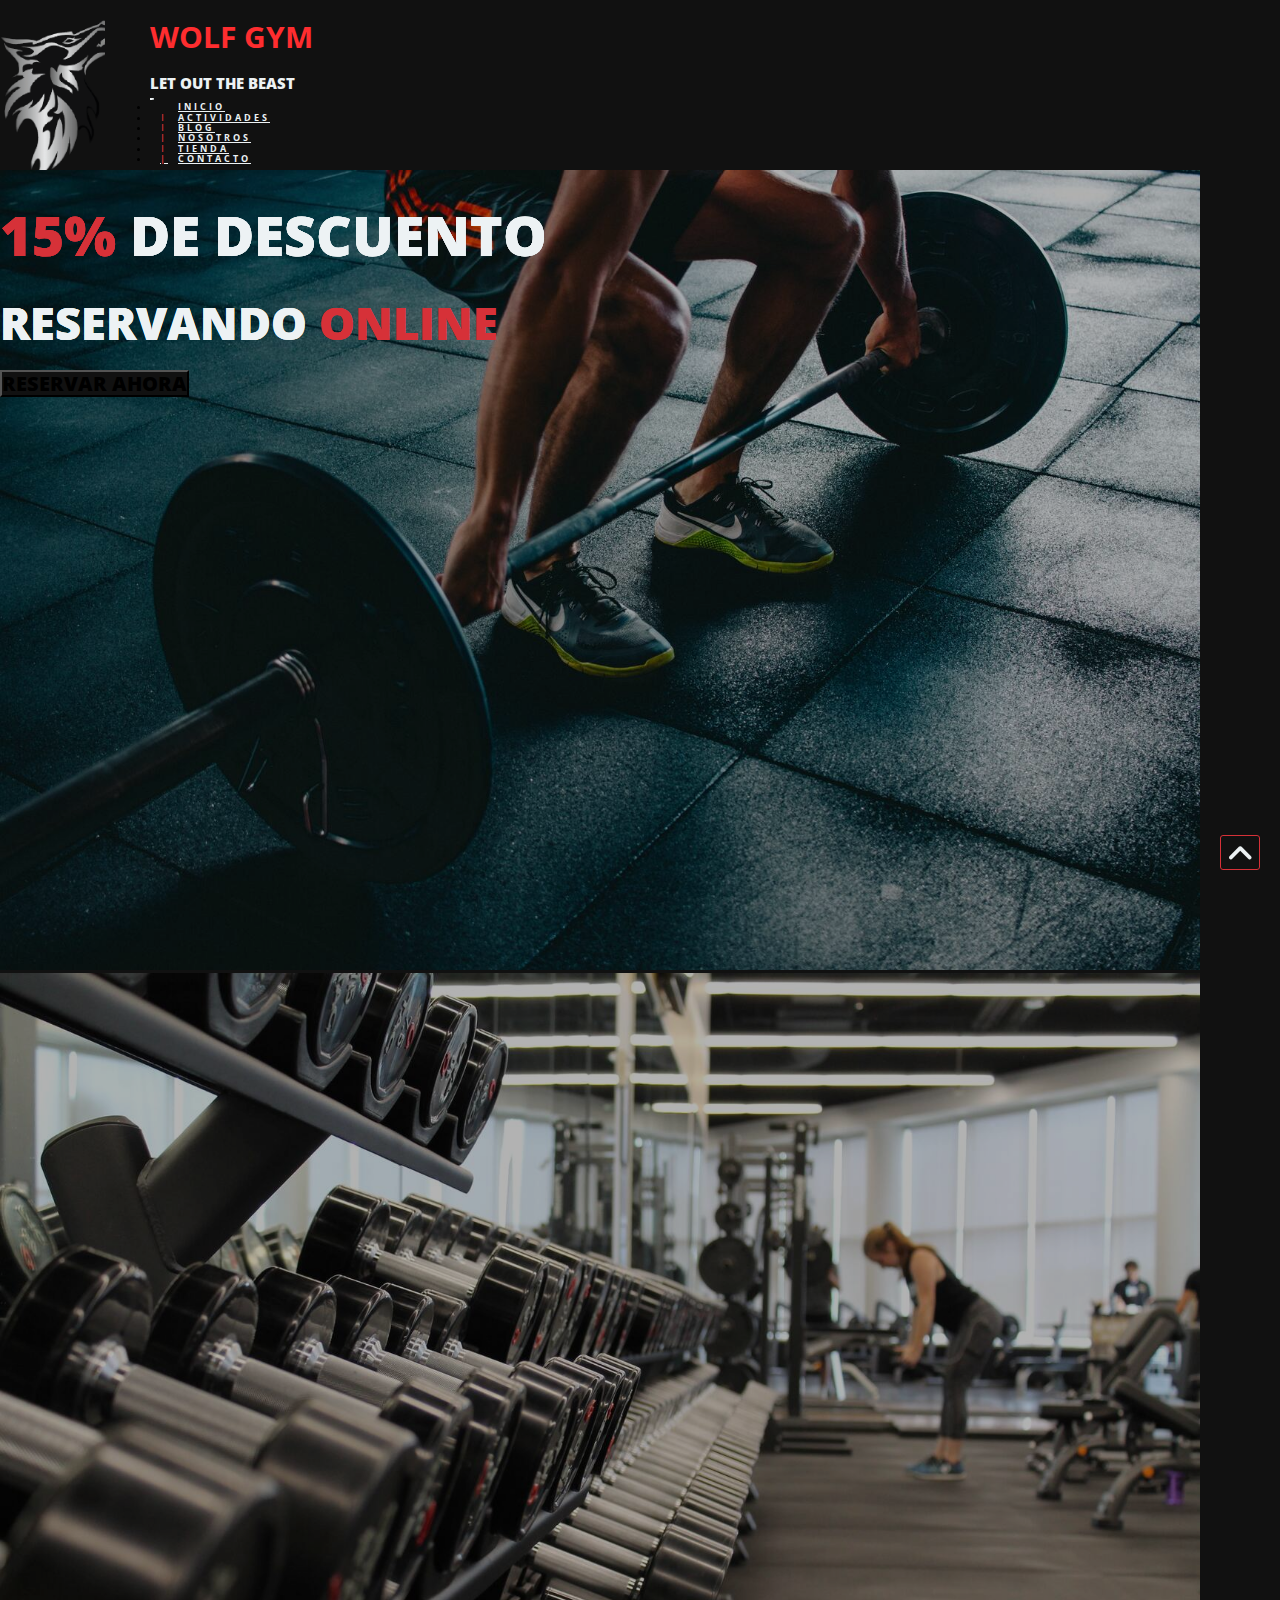
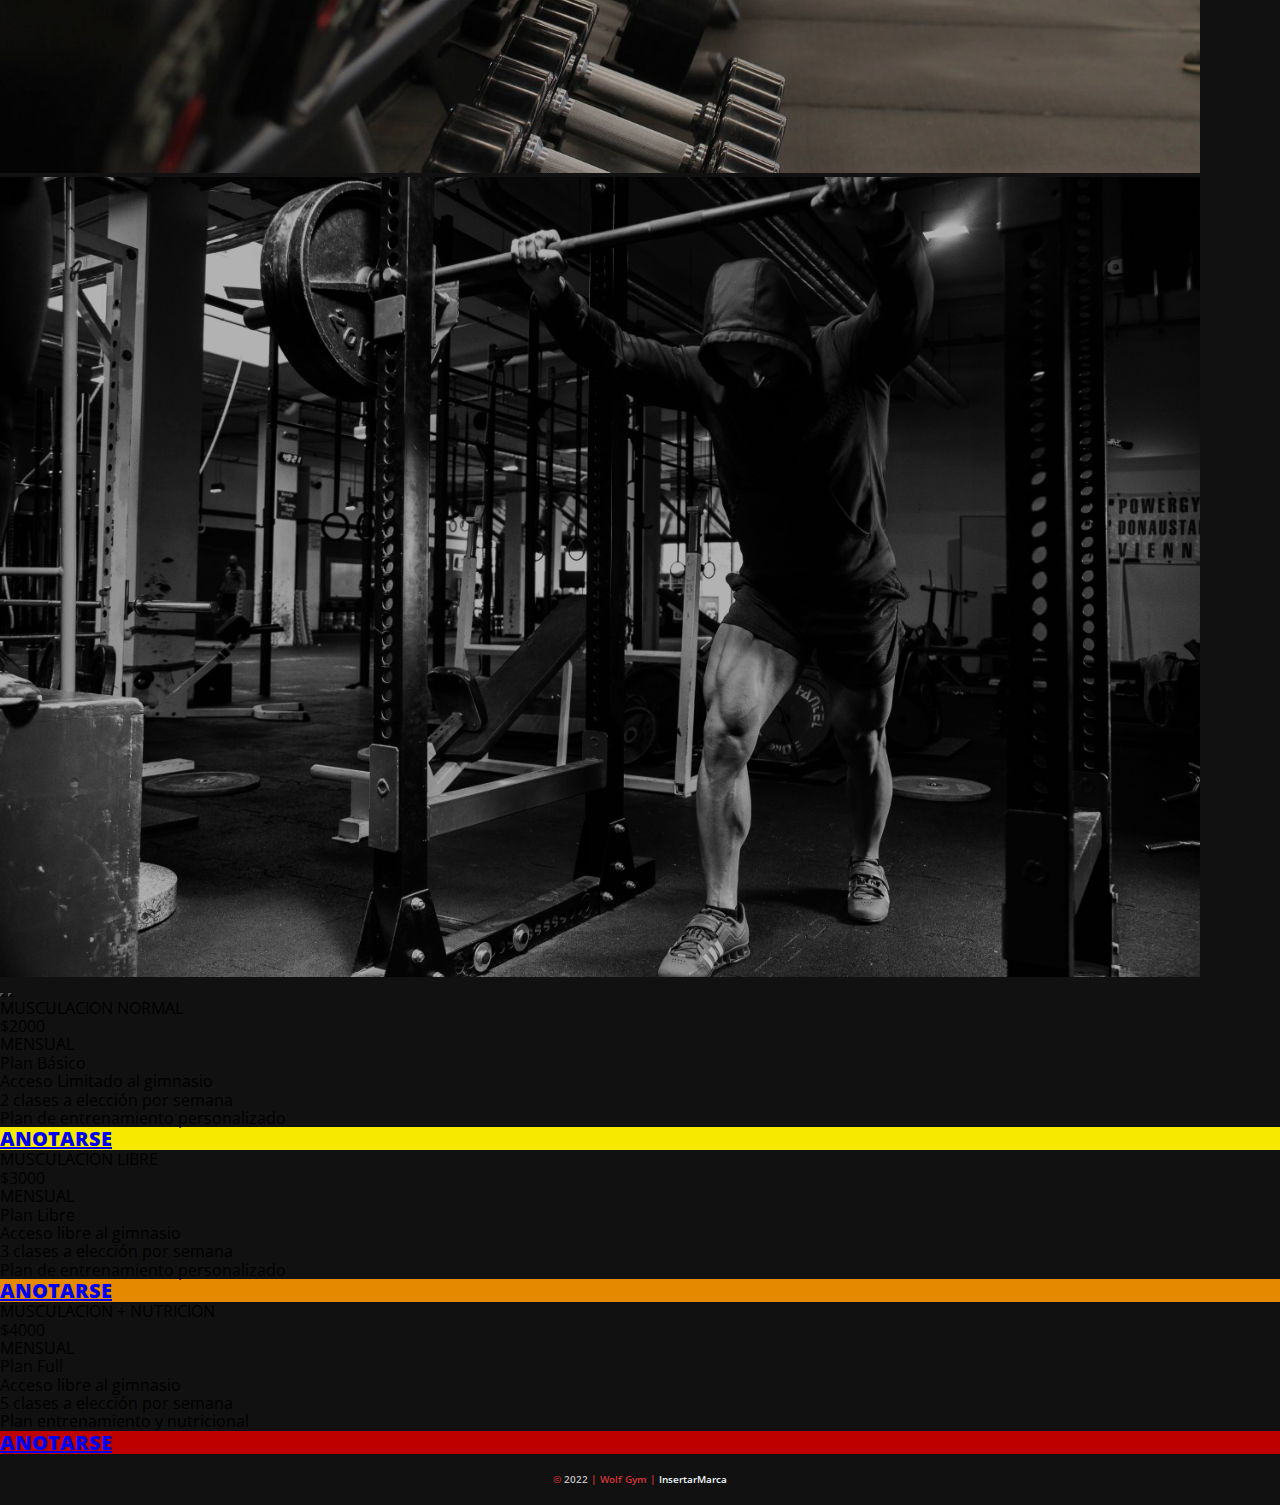
<file: index.html>
<!DOCTYPE html>
<html lang="es">

<head>
  <meta charset="UTF-8" />
  <meta http-equiv="X-UA-Compatible" content="IE=edge" />
  <meta name="viewport" content="width=device-width, initial-scale=1.0" />
  <meta name="keywords" content="wolfgym, gym, gimnasio, entrenamiento, crossfit, capital federal, boxeo">
  <meta name="description"
    content="El gimnasio que siempre quisiste tener. El Salvador 5218 Soho, CP 1414 Buenos Aires. Tel 0221 513-7609">
  <link rel="stylesheet" href="https://cdn.jsdelivr.net/npm/bootstrap@4.6.2/dist/css/bootstrap.min.css"
    integrity="sha384-xOolHFLEh07PJGoPkLv1IbcEPTNtaed2xpHsD9ESMhqIYd0nLMwNLD69Npy4HI+N" crossorigin="anonymous" />
  <link rel="shortcut icon" href="./multimedia/LogoPlateadoSinBordes.png" type="image/x-icon" />
  <link rel="stylesheet" href="estilos/normalize.css" />
  <link rel="stylesheet" href="estilos/estilos.css" />
  <link rel="stylesheet" href="https://cdnjs.cloudflare.com/ajax/libs/font-awesome/6.1.2/css/all.min.css" />
  <script language="JavaScript" type="text/javascript" src="codigo.js"></script>


  <title>WOLF GYM</title>
</head>

<body>
  <div class="container-body ">
    <header class="header">
      <nav class="navbar navbar-expand-lg navbar-dark">
        <a class="navbar-brand logo" href="#">
          <div class="container-imagen-logo"></div>
        </a>
        <div class="container-texto-logo">
          <h1>
            <p class="">wolf gym</p>
          </h1>
          <span class="parpadea texto"><strong>let out the beast</strong></span>
        </div>
        <button class="navbar-toggler ml-auto custom-toggler" type="button" data-toggle="collapse"
          data-target="#navbarSupportedContent" aria-controls="navbarSupportedContent" aria-expanded="false"
          aria-label="Toggle navigation">
          <span class="navbar-toggler-icon"></span>
        </button>

        <div class="collapse navbar-collapse" id="navbarSupportedContent">
          <ul class="navbar-nav ">
            <li class="nav-item active">
              <a class="nav-link red" href="#"><span class="menu-separador-inicio">|</span>Inicio <span
                  class="sr-only">(current)</span></a>
            </li>
            <li class="nav-item">
              <a class="nav-link" href="./pages/actividades.html"><span class="menu-separador">|</span>Actividades</a>
            </li>
            <li class="nav-item">
              <a class="nav-link" href="./pages/blog.html"><span class="menu-separador">|</span>Blog</a>
            </li>
            <li class="nav-item">
              <a class="nav-link" href="./pages/nosotros.html"><span class="menu-separador">|</span>Nosotros</a>
            </li>
            <li class="nav-item">
              <a class="nav-link" href="./ecomerce.html"><span class="menu-separador">|</span>Tienda</a>
            </li>
            <li class="nav-item">
              <a class="nav-link" href="./pages/contacto.html"><span class="menu-separador">|</span>Contacto</a>
            </li>
          </ul>
        </div>
      </nav>
    </header>

    <main>
      <div class="row">
        <div class="col-sm-12">

          <div id="carouselExampleCaptions" class="carousel slide" data-ride="carousel">

            <div class="carousel-inner">

              <div id="precios" class="carousel-item active ">
                <img src="multimedia/gym1.jpg" class="d-block w-100 main-descuento" alt="Primer slide">
                <div class="carousel-caption d-md-block div-frase-main">
                  <h3><span>15%</span> de descuento</h4>
                    <p>reservando <span>online</span></p>
                    <a class="a-boton" href="#precios-1">
                      <button type="button" class="btn btn-danger">reservar ahora</button>
                    </a>
                </div>
              </div>

              <div class="carousel-item ">
                <img src="multimedia/gym2.jpg" class="d-block w-100 main-descuento" alt="Segundo slide">
                <div class="carousel-caption  d-md-block div-frase-main">
                  <h3><span>15%</span> de descuento</h3>
                  <p>reservando <span>online</span></p>
                  <a class="a-boton" href="#precios-1">
                    <button type="button" class="btn btn-danger">reservar ahora</button>
                  </a>
                </div>
              </div>

              <div class="carousel-item">
                <img src="multimedia/gym9.jpg" class="d-block w-100 main-descuento" alt="Tecer slide">
                <div class="carousel-caption d-md-block div-frase-main">
                  <h3><span>15%</span> de descuento</h3>
                  <p>reservando <span>online</span></p>
                  <a class="a-boton" href="#precios-1">
                    <button type="button" class="btn btn-danger">reservar ahora</button>
                  </a>
                </div>
              </div>

            </div>

            <button class="carousel-control-prev" type="button" data-target="#carouselExampleCaptions"
              data-slide="prev">
              <span class="carousel-control-prev-icon" aria-hidden="true"></span>
              <span class="sr-only">Previous</span>
            </button>
            <button class="carousel-control-next" type="button" data-target="#carouselExampleCaptions"
              data-slide="next">
              <span class="carousel-control-next-icon" aria-hidden="true"></span>
              <span class="sr-only">Next</span>
            </button>
          </div>
        </div>

      </div>


      <div class="container">
        <div class="container-fluid ">
          <div class="container py-5">
            <div class="row">
              <!-- precio 1 -->
              <div class="col-md-4 pb-4">
                <div class="card text-center bg-plan1">
                  <div id="precios-1" class="card-header text-white">
                    MUSCULACION NORMAL
                  </div>
                  <div class="card-body py-2 bg-light">
                    <div class="py-1 bg-light">
                      <span class="h2 bg-light ">$</span><span class="display-3 align-middle bg-light">2000</span>
                      <p class="h6 bg-light py-1">MENSUAL</p>
                    </div>
                    <p class="h2 bg-light">Plan Básico</p>
                    <p class="bg-light py-1">Acceso Limitado al gimnasio</p>
                    <p class="bg-light py-1">2 clases a elección por semana</p>
                    <p class="bg-light py-1">Plan de entrenamiento personalizado</p>
                  </div>
                  <a href="./pages/contacto.html" class="card-footer btn btn-danger  text-white">ANOTARSE</a>
                </div>
              </div>
              <div class="col-md-4 pb-4">
                <div class="card text-center bg-plan2 ">
                  <div class="card-header text-white">
                    MUSCULACION LIBRE
                  </div>
                  <div class="card-body py-2 bg-light">
                    <div class="py-1 bg-light">
                      <span class="h2 bg-light ">$</span><span class="display-3 align-middle bg-light">3000</span>
                      <p class="h6 bg-light py-1">MENSUAL</p>
                    </div>
                    <p class="h2 bg-light">Plan Libre</p>
                    <p class="bg-light py-1">Acceso libre al gimnasio</p>
                    <p class="bg-light py-1">3 clases a elección por semana</p>
                    <p class="bg-light py-1">Plan de entrenamiento personalizado</p>
                  </div>
                  <a href="./pages/contacto.html" class="card-footer btn btn-danger  text-white">ANOTARSE</a>
                </div>
              </div>
              <div class="col-md-4 pb-4">
                <div class="card text-center bg-plan3 ">
                  <div class="card-header text-white">
                    MUSCULACION + NUTRICION
                  </div>
                  <div class="card-body py-2 bg-light">
                    <div class="py-1 bg-light">
                      <span class="h2 bg-light ">$</span><span class="display-3 align-middle bg-light">4000</span>
                      <p class="h6 bg-light py-1">MENSUAL</p>
                    </div>
                    <p class="h2 bg-light">Plan Full</p>
                    <p class="bg-light py-1">Acceso libre al gimnasio</p>
                    <p class="bg-light py-1">5 clases a elección por semana</p>
                    <p class="bg-light py-1">Plan entrenamiento y nutricional</p>
                  </div>
                  <a href="./pages/contacto.html" class="card-footer btn btn-danger  text-white">ANOTARSE</a>
                </div>
              </div>

            </div>
          </div>
        </div>
      </div>

    </main>

    <footer class="footer">
      <p>
        <span>©</span> 2022 <span>| Wolf Gym |</span>
        <a href="https://insertarWeb.com.ar">insertarMarca</a>
      </p>
    </footer>
    <a href="#" class="boton-subir">
      <i class="fa-solid fa-angle-up"></i>
    </a>

  </div>

  <script src="https://cdn.jsdelivr.net/npm/jquery@3.5.1/dist/jquery.slim.min.js"
    integrity="sha384-DfXdz2htPH0lsSSs5nCTpuj/zy4C+OGpamoFVy38MVBnE+IbbVYUew+OrCXaRkfj"
    crossorigin="anonymous"></script>
  <script src="https://cdn.jsdelivr.net/npm/popper.js@1.16.1/dist/umd/popper.min.js"
    integrity="sha384-9/reFTGAW83EW2RDu2S0VKaIzap3H66lZH81PoYlFhbGU+6BZp6G7niu735Sk7lN"
    crossorigin="anonymous"></script>
  <script src="https://cdn.jsdelivr.net/npm/bootstrap@4.6.2/dist/js/bootstrap.min.js"
    integrity="sha384-+sLIOodYLS7CIrQpBjl+C7nPvqq+FbNUBDunl/OZv93DB7Ln/533i8e/mZXLi/P+"
    crossorigin="anonymous"></script>
</body>

</html>
</file>
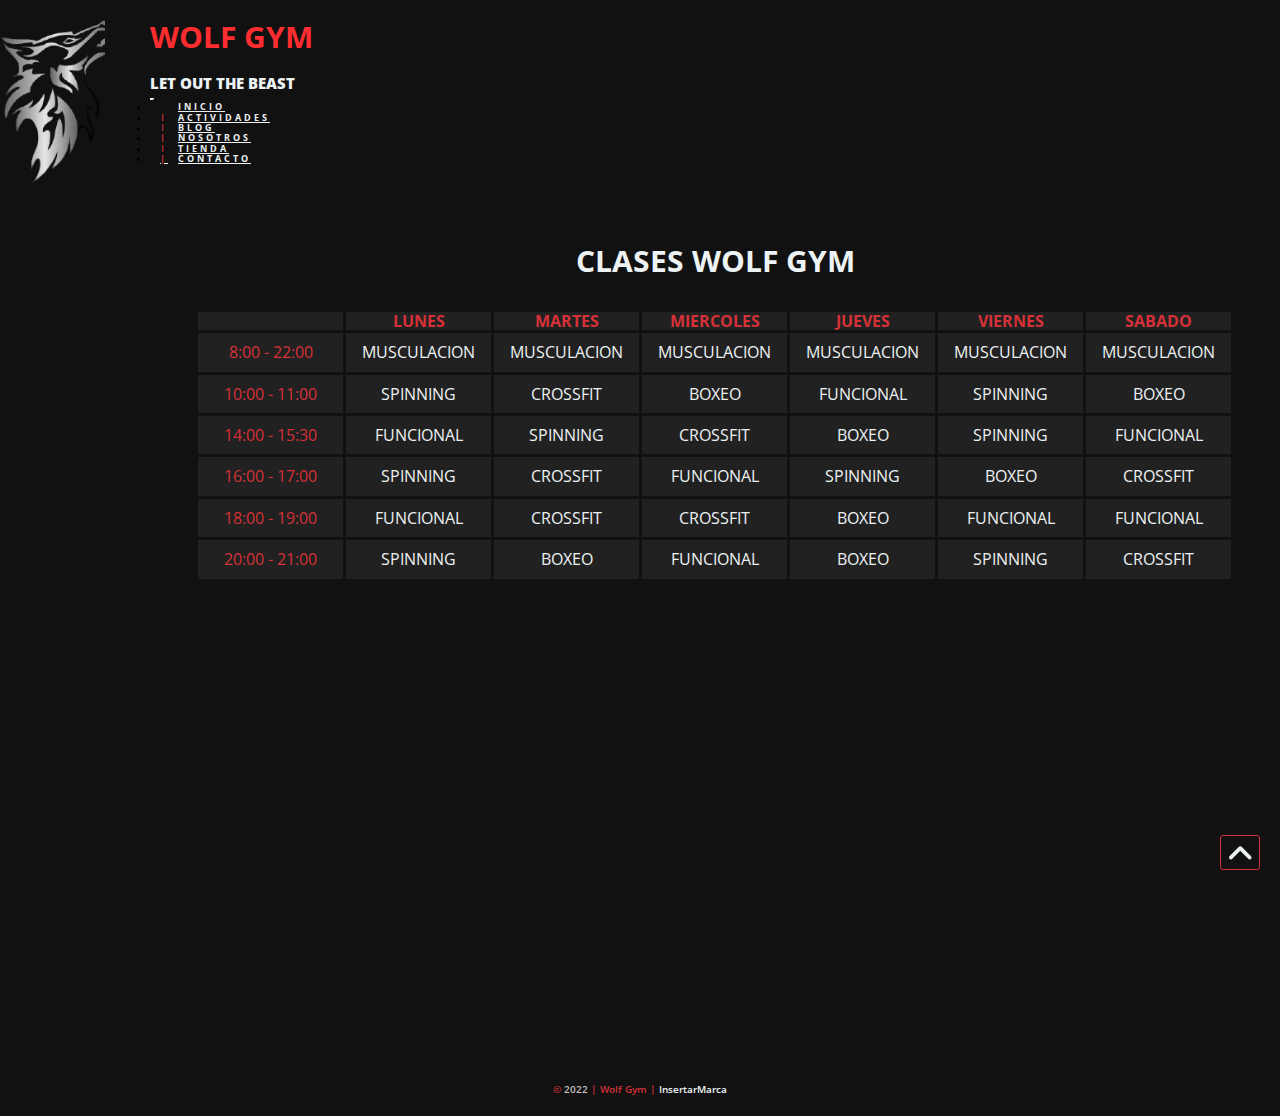
<file: pages/actividades.html>
<!DOCTYPE html>
<html lang="es">

<head>
  <meta charset="UTF-8">
  <meta http-equiv="X-UA-Compatible" content="IE=edge">
  <meta name="viewport" content="width=device-width, initial-scale=1.0">
  <meta name="keywords" content="wolfgym, gym, gimnasio, grilla, actividades, entrenamiento, horarios, turnos">
  <meta name="description" content="Grilla detallada del gimnasio para no perderse ninguna clase">
  <link rel="stylesheet" href="https://cdn.jsdelivr.net/npm/bootstrap@4.6.2/dist/css/bootstrap.min.css"
    integrity="sha384-xOolHFLEh07PJGoPkLv1IbcEPTNtaed2xpHsD9ESMhqIYd0nLMwNLD69Npy4HI+N" crossorigin="anonymous" />
  <link rel="shortcut icon" href="../multimedia/LogoPlateadoSinBordes.png" type="image/x-icon">
  <link rel="stylesheet" href="../css/normalize.css" />
  <link rel="stylesheet" href="../estilos/estilos.css" />
  <link rel="stylesheet" href="https://cdnjs.cloudflare.com/ajax/libs/font-awesome/6.1.2/css/all.min.css" />
  <link rel="preconnect" href="https://fonts.googleapis.com" />
  <link rel="preconnect" href="https://fonts.gstatic.com" crossorigin />
  <link href="https://fonts.googleapis.com/css2?family=Open+Sans:wght@400;700&display=swap" rel="stylesheet" />

  <title>Actividades</title>
</head>

<body>
  <div class="container-body-calendario">
    <header class="header">
      <nav class="navbar navbar-expand-lg navbar-dark">
        <a class="navbar-brand logo" href="../index.html">
          <div class="container-imagen-logo"></div>
        </a>
        <div class="container-texto-logo">
          <h1>
            <p class="texto-logo">wolf gym</p>
          </h1>
          <span class="parpadea texto"><strong>let out the beast</strong></span>
        </div>
        <button class="navbar-toggler ml-auto custom-toggler" type="button" data-toggle="collapse"
          data-target="#navbarSupportedContent" aria-controls="navbarSupportedContent" aria-expanded="false"
          aria-label="Toggle navigation">
          <span class="navbar-toggler-icon"></span>
        </button>

        <div class="collapse navbar-collapse" id="navbarSupportedContent">
          <ul class="navbar-nav ">
            <li class="nav-item active">
              <a class="nav-link red" href="../index.html"><span class="menu-separador-inicio">|</span>Inicio <span
                  class="sr-only">(current)</span></a>
            </li>
            <li class="nav-item">
              <a class="nav-link" href="./actividades.html"><span class="menu-separador">|</span>Actividades</a>
            </li>
            <li class="nav-item">
              <a class="nav-link" href="./blog.html"><span class="menu-separador">|</span>Blog</a>
            </li>
            <li class="nav-item">
              <a class="nav-link" href="./nosotros.html"><span class="menu-separador">|</span>Nosotros</a>
            </li>
            <li class="nav-item">
              <a class="nav-link" href="../ecomerce.html"><span class="menu-separador">|</span>Tienda</a>
            </li>
            <li class="nav-item">
              <a class="nav-link" href="./contacto.html"><span class="menu-separador">|</span>Contacto</a>
            </li>
          </ul>
        </div>
      </nav>
    </header>

    <main class="main__calendario">

      <div class="calendario-h3">
        <h3>Clases Wolf Gym</h3>
      </div>

      <div class="container classtime-table">
        <div class="row">
          <table class="table table-dark table-striped">
            <thead>
              <tr->
                <th></th>
                <th>lunes</th>
                <th>martes</th>
                <th>miercoles</th>
                <th>jueves</th>
                <th>viernes</th>
                <th>sabado</th>
              </tr->
            </thead>
            <tbody>
              <tr>
                <td class="red">8:00 - 22:00</td>
                <td>MUSCULACION</td>
                <td>MUSCULACION</td>
                <td>MUSCULACION</td>
                <td>MUSCULACION</td>
                <td>MUSCULACION</td>
                <td>MUSCULACION</td>
              </tr>
              <tr>
                <td class="red">10:00 - 11:00</td>
                <td>spinning</td>
                <td>crossfit</td>
                <td>boxeo</td>
                <td>funcional</td>
                <td>spinning</td>
                <td>boxeo</td>
              </tr>
              <tr>
                <td class="red">14:00 - 15:30</td>
                <td>funcional</td>
                <td>spinning</td>
                <td>crossfit</td>
                <td>boxeo</td>
                <td>spinning</td>
                <td>funcional</td>
              </tr>
              <tr>
                <td class="red">16:00 - 17:00</td>
                <td>spinning</td>
                <td>crossfit</td>
                <td>funcional</td>
                <td>spinning</td>
                <td>boxeo</td>
                <td>crossfit</td>
              </tr>
              <tr>
                <td class="red">18:00 - 19:00</td>
                <td>funcional</td>
                <td>crossfit</td>
                <td>crossfit</td>
                <td>boxeo</td>
                <td>funcional</td>
                <td>funcional</td>
              </tr>
              <tr>
                <td class="red">20:00 - 21:00</td>
                <td>spinning</td>
                <td>boxeo</td>
                <td>funcional</td>
                <td>boxeo</td>
                <td>spinning</td>
                <td>crossfit</td>
              </tr>
            </tbody>
          </table>
        </div>
      </div>

    </main>

    <footer class="footer">
      <p>
        <span>©</span> 2022 <span>| Wolf Gym |</span>
        <a href="https://insertarWeb.com.ar">insertarMarca</a>
      </p>
    </footer>

  </div>

  <a href="#" class="boton-subir">
    <i class="fa-solid fa-angle-up"></i>

    <script src="https://cdn.jsdelivr.net/npm/jquery@3.5.1/dist/jquery.slim.min.js"
      integrity="sha384-DfXdz2htPH0lsSSs5nCTpuj/zy4C+OGpamoFVy38MVBnE+IbbVYUew+OrCXaRkfj"
      crossorigin="anonymous"></script>
    <script src="https://cdn.jsdelivr.net/npm/popper.js@1.16.1/dist/umd/popper.min.js"
      integrity="sha384-9/reFTGAW83EW2RDu2S0VKaIzap3H66lZH81PoYlFhbGU+6BZp6G7niu735Sk7lN"
      crossorigin="anonymous"></script>
    <script src="https://cdn.jsdelivr.net/npm/bootstrap@4.6.2/dist/js/bootstrap.min.js"
      integrity="sha384-+sLIOodYLS7CIrQpBjl+C7nPvqq+FbNUBDunl/OZv93DB7Ln/533i8e/mZXLi/P+"
      crossorigin="anonymous"></script>
</body>

</html>
</file>
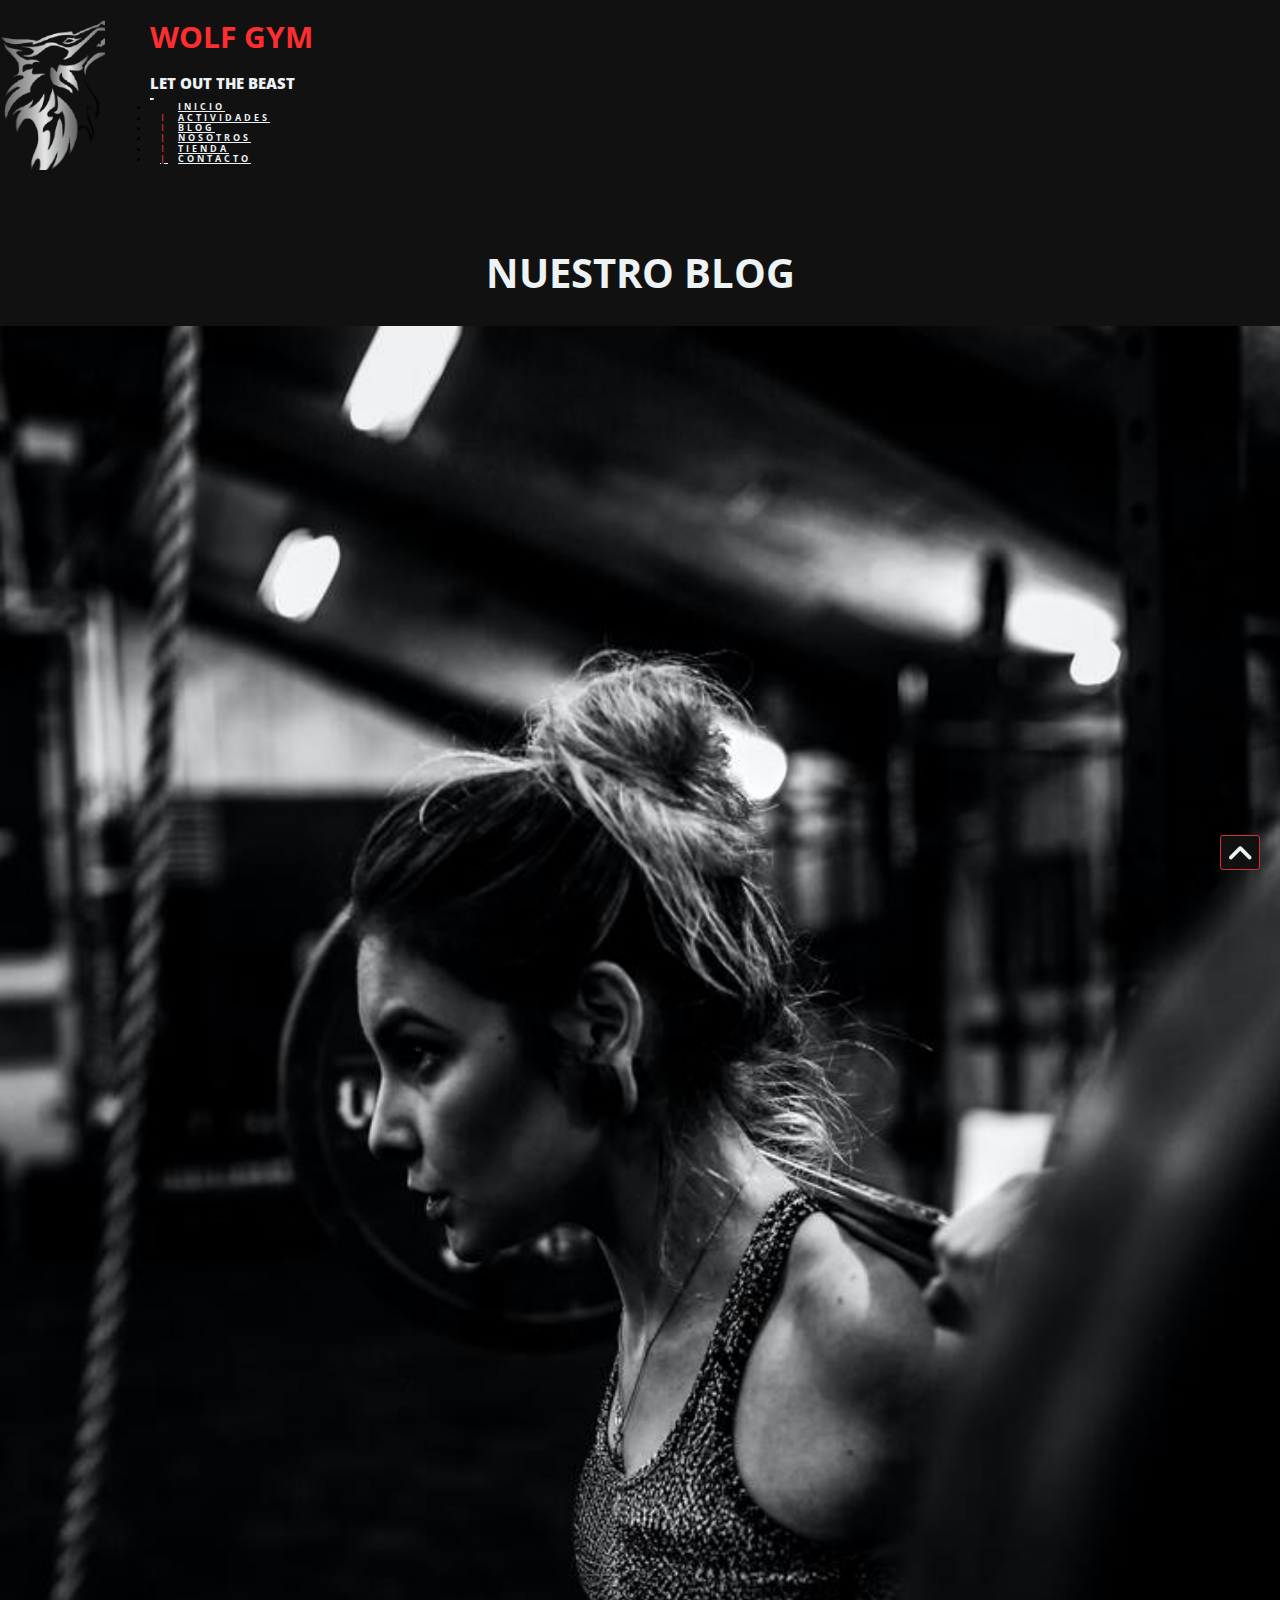
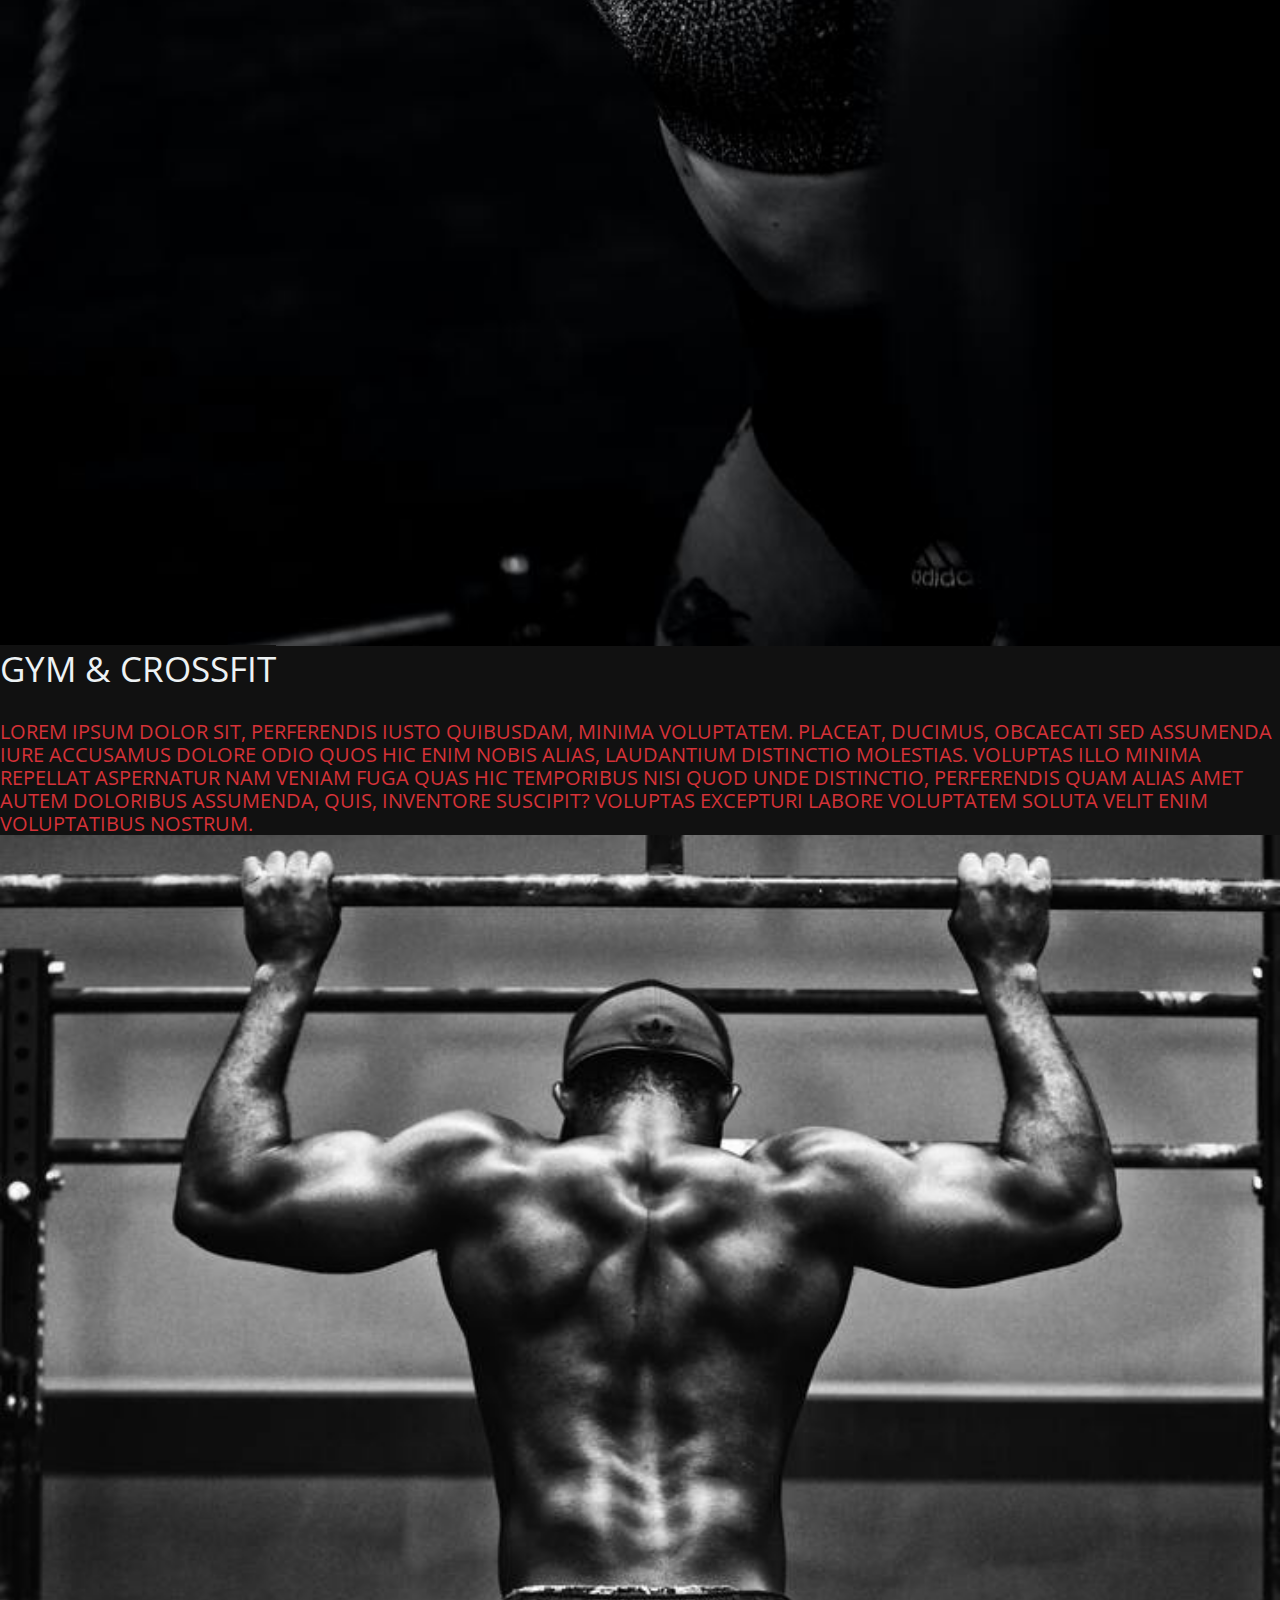
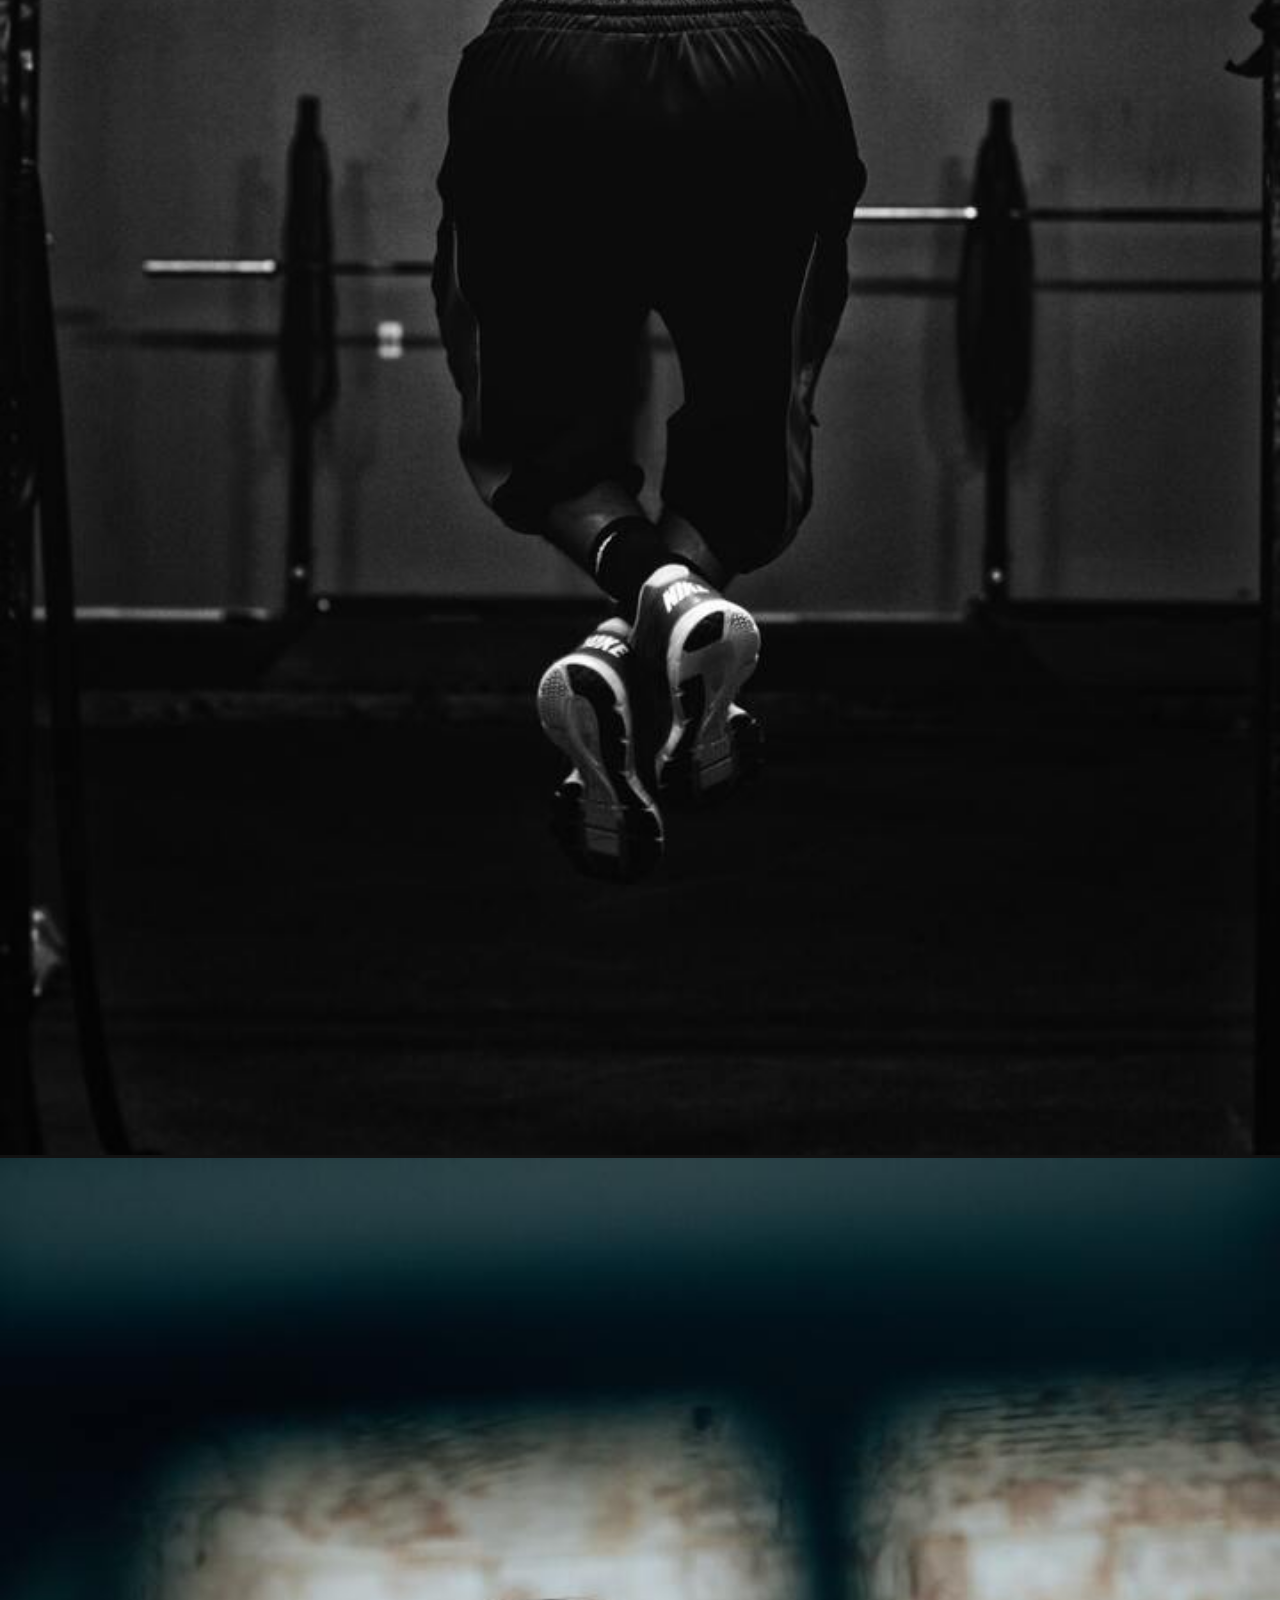
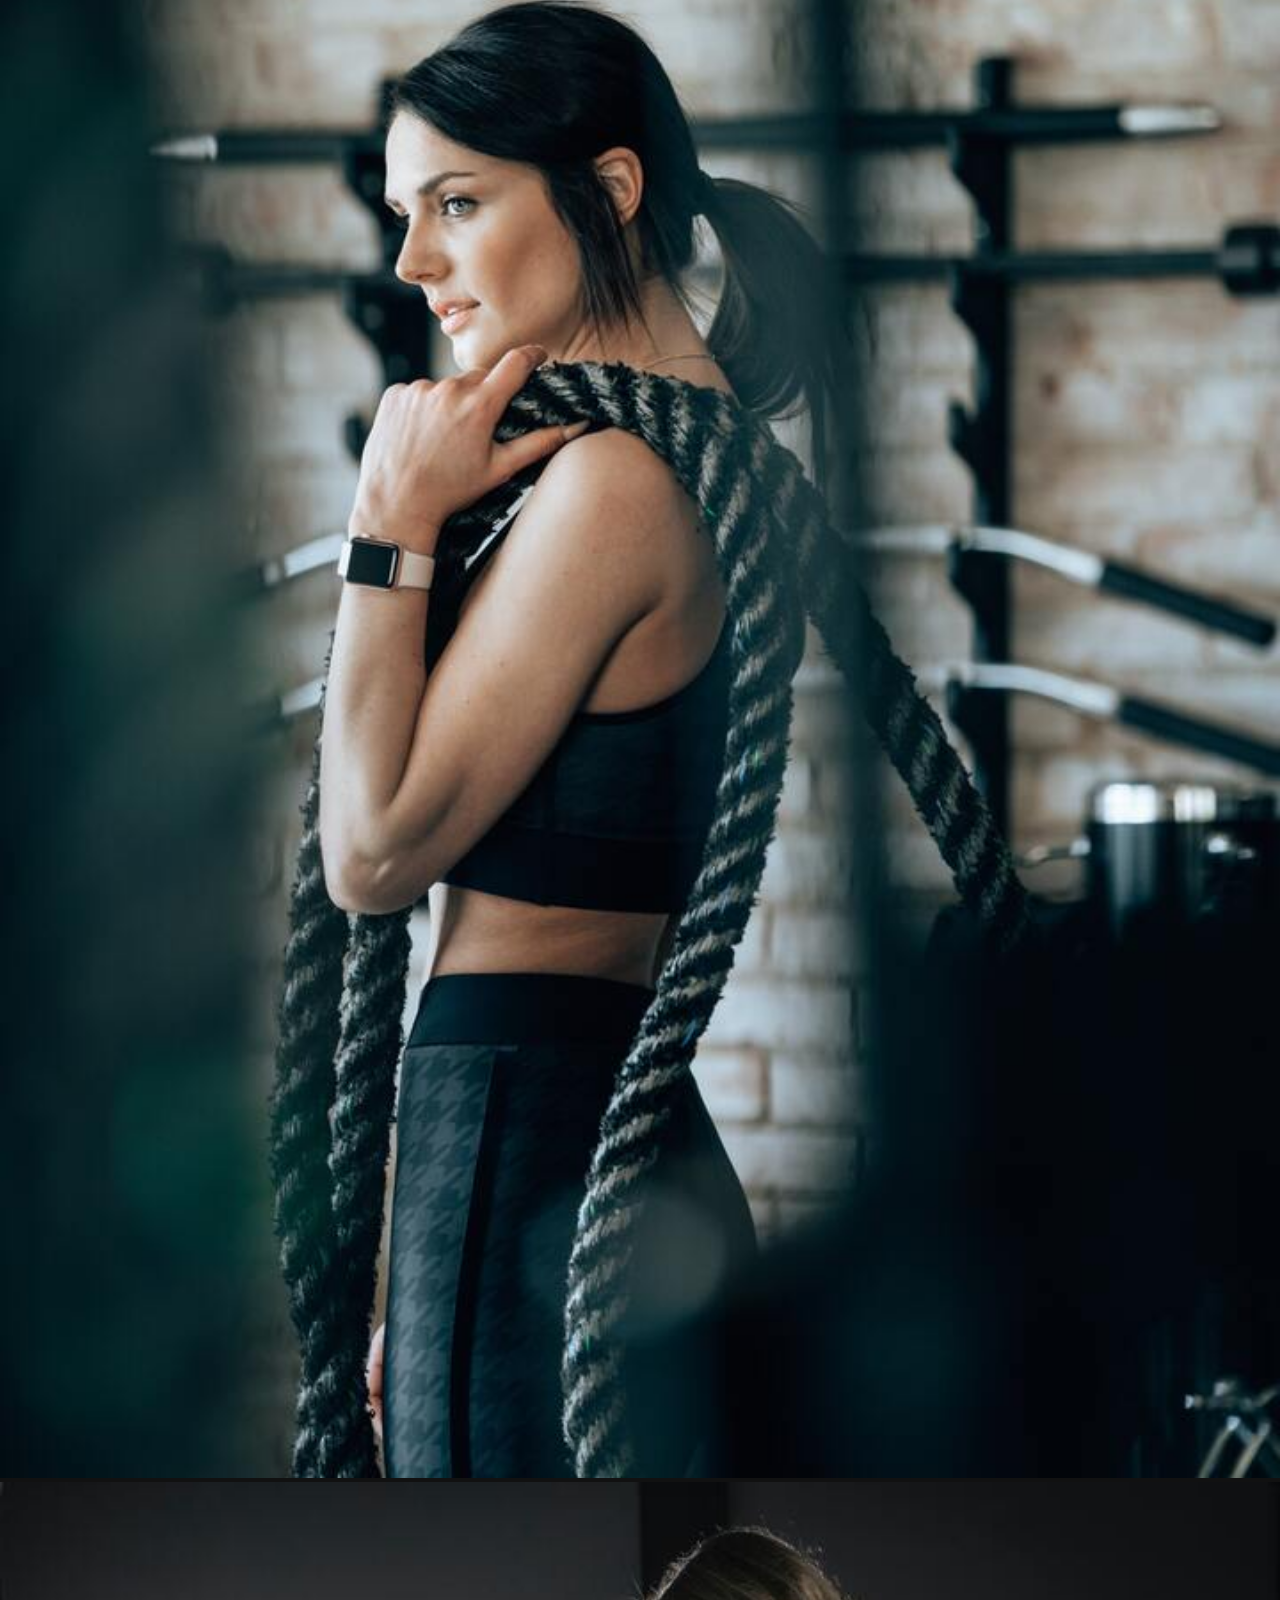
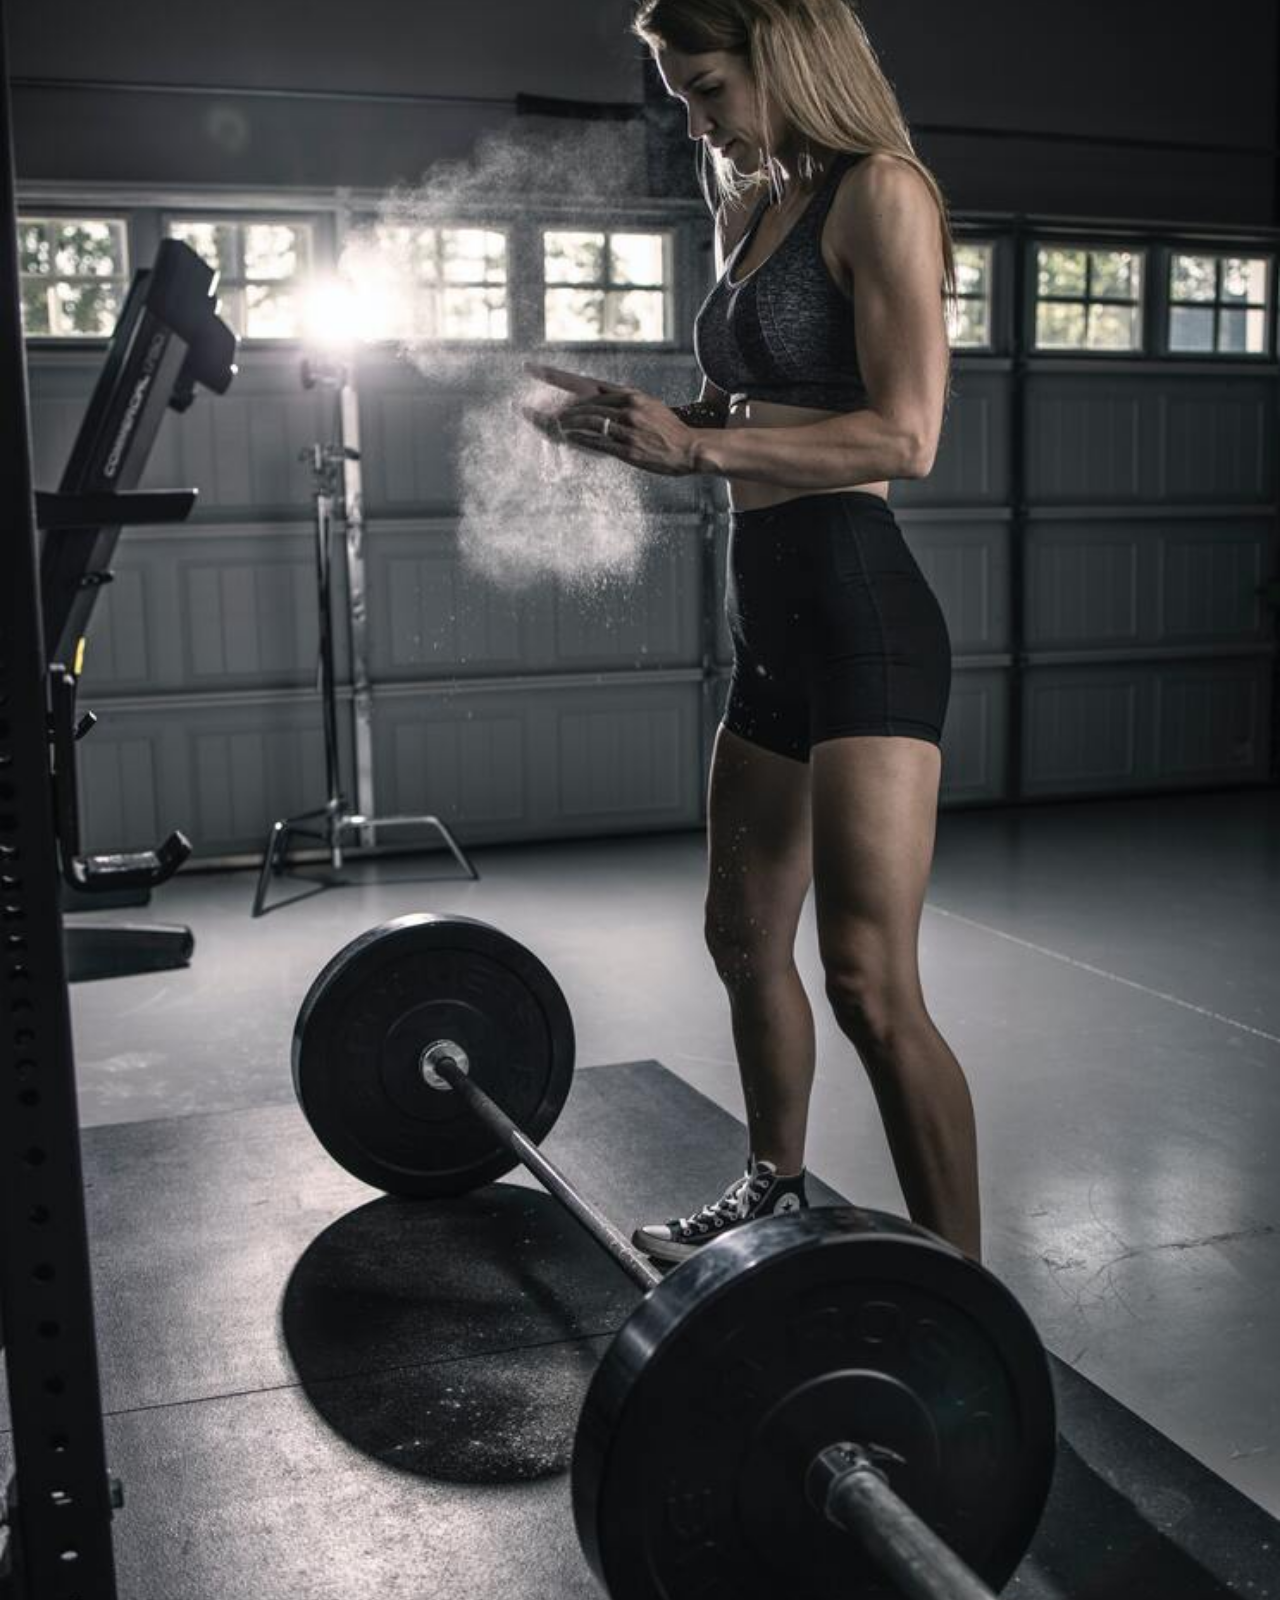
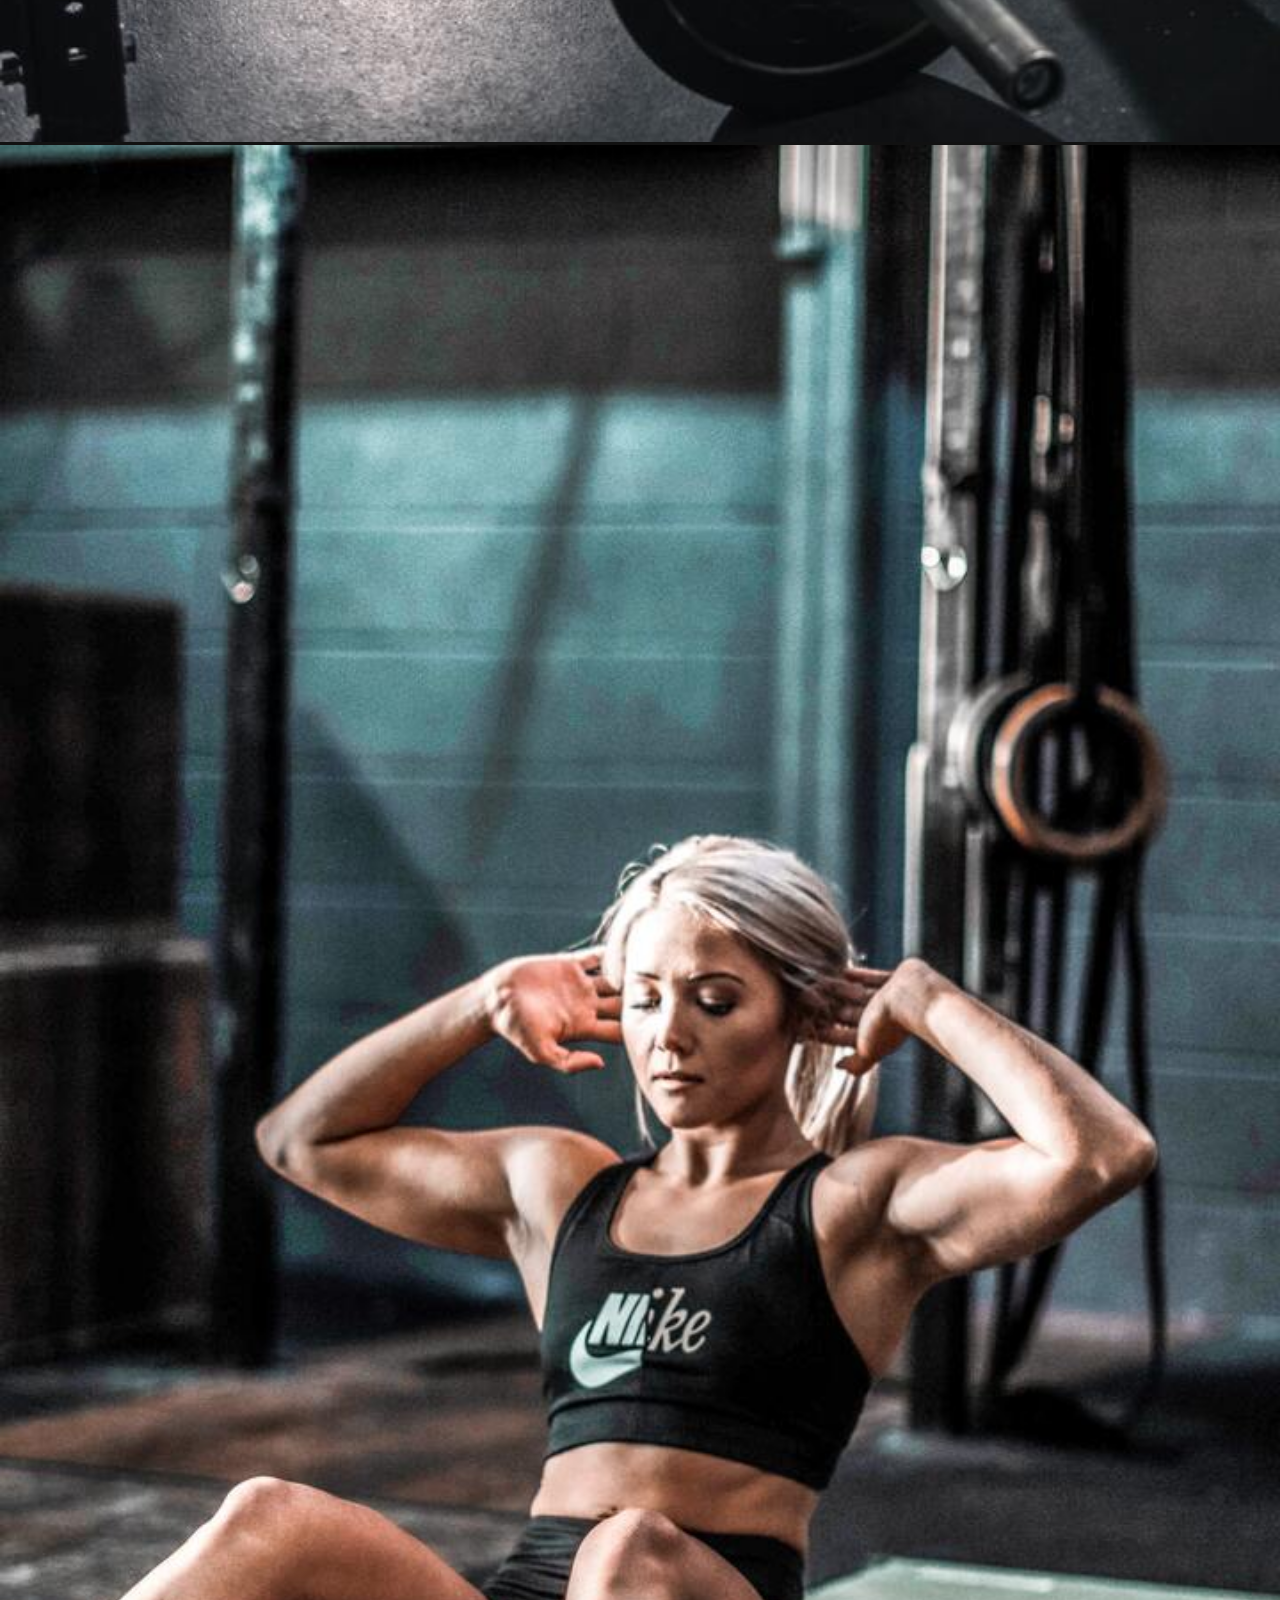
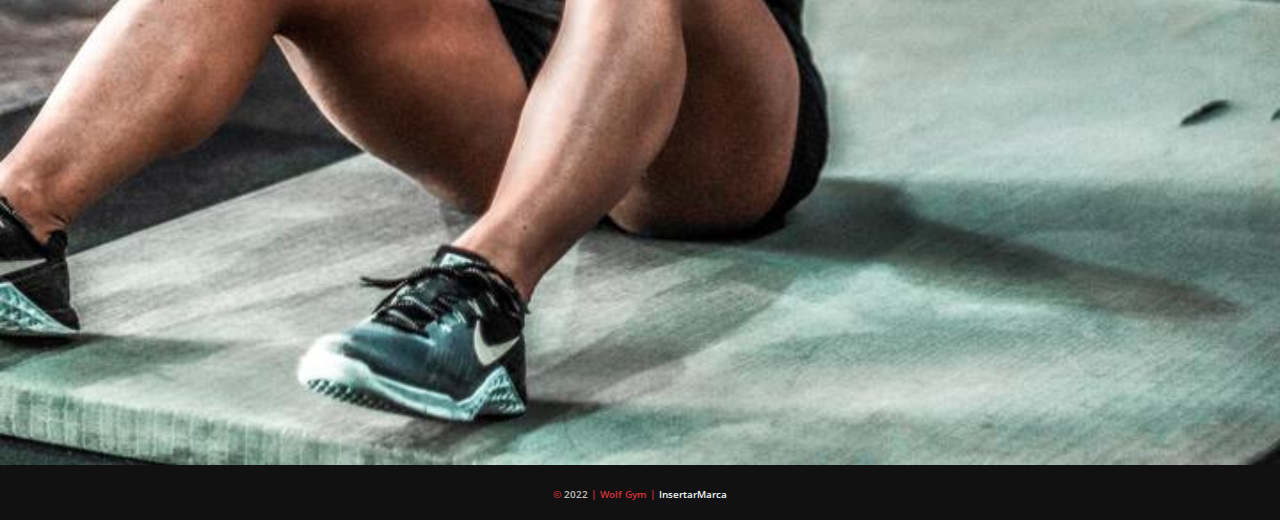
<file: pages/blog.html>
<!DOCTYPE html>
<html lang="es">

<head>
  <meta charset="UTF-8" />
  <meta http-equiv="X-UA-Compatible" content="IE=edge" />
  <meta name="viewport" content="width=device-width, initial-scale=1.0" />
  <meta name="keywords" content="wolfgym, gym, gimnasio, blog, ejercicios, teoria, imagenes, tecnica">
  <meta name="description" content="Blog donde se muestra ejercicios con imagenes y apoyo teorico">
  <link rel="stylesheet" href="https://cdn.jsdelivr.net/npm/bootstrap@4.6.2/dist/css/bootstrap.min.css"
    integrity="sha384-xOolHFLEh07PJGoPkLv1IbcEPTNtaed2xpHsD9ESMhqIYd0nLMwNLD69Npy4HI+N" crossorigin="anonymous" />
  <link rel="shortcut icon" href="../multimedia/LogoPlateadoSinBordes.png" type="image/x-icon">
  <link rel="stylesheet" href="../css/normalize.css" />
  <link rel="stylesheet" href="../estilos/estilos.css" />
  <link rel="stylesheet" href="https://cdnjs.cloudflare.com/ajax/libs/font-awesome/6.1.2/css/all.min.css" />
  <link rel="preconnect" href="https://fonts.googleapis.com" />
  <link rel="preconnect" href="https://fonts.gstatic.com" crossorigin />
  <link href="https://fonts.googleapis.com/css2?family=Open+Sans:wght@400;700&display=swap" rel="stylesheet" />

  <title>Blog</title>
</head>

<body
  <div class="container-body">
  <header class="header">
    <nav class="navbar navbar-expand-lg navbar-dark">
      <a class="navbar-brand logo" href="../index.html">
        <div class="container-imagen-logo"></div>
      </a>
      <div class="container-texto-logo">
        <h1>
          <p class="texto-logo">wolf gym</p>
        </h1>
        <span class="parpadea texto"><strong>let out the beast</strong></span>
      </div>
      <button class="navbar-toggler ml-auto custom-toggler" type="button" data-toggle="collapse"
        data-target="#navbarSupportedContent" aria-controls="navbarSupportedContent" aria-expanded="false"
        aria-label="Toggle navigation">
        <span class="navbar-toggler-icon"></span>
      </button>

      <div class="collapse navbar-collapse" id="navbarSupportedContent">
        <ul class="navbar-nav">
          <li class="nav-item active">
            <a class="nav-link red" href="../index.html"><span class="menu-separador-inicio">|</span>Inicio <span
                class="sr-only">(current)</span></a>
          </li>
          <li class="nav-item">
            <a class="nav-link" href="./actividades.html"><span class="menu-separador">|</span>Actividades</a>
          </li>
          <li class="nav-item">
            <a class="nav-link" href="./blog.html"><span class="menu-separador">|</span>Blog</a>
          </li>
          <li class="nav-item">
            <a class="nav-link" href="./nosotros.html"><span class="menu-separador">|</span>Nosotros</a>
          </li>
          <li class="nav-item">
            <a class="nav-link" href="../ecomerce.html"><span class="menu-separador">|</span>Tienda</a>
          </li>
          <li class="nav-item">
            <a class="nav-link" href="./contacto.html"><span class="menu-separador">|</span>Contacto</a>
          </li>
        </ul>
      </div>
    </nav>
  </header>

  <main>

    <section id="galeria">
      <div class="text-center p-3">
        <h3>nuestro blog</h3>
        <div class="row">
          <div class="col-lg-4 p-3"><img src="../multimedia/gym4.jpg" alt="Galeria Imagen"></div>
          <div class="col-lg-4 p-3"><span>gym & crossfit</span>
            <p class="texto-galeria">Lorem ipsum dolor sit, perferendis iusto quibusdam, minima voluptatem. Placeat,
              ducimus, obcaecati sed assumenda iure accusamus dolore odio quos hic enim nobis alias, laudantium
              distinctio molestias. Voluptas illo minima repellat aspernatur nam veniam fuga quas hic temporibus nisi
              quod unde distinctio, perferendis quam alias amet autem doloribus assumenda, quis, inventore suscipit?
              Voluptas excepturi labore voluptatem soluta velit enim voluptatibus nostrum.</p>
          </div>
          <div class="col-lg-4 p-3"><img src="../multimedia/gym3.jpg" alt="Galeria Imagen"></div>
          <div class="col-lg-4 p-3"><img src="../multimedia/gym7.jpg" alt="Galeria Imagen"></div>
          <div class="col-lg-4 p-3"><img src="../multimedia/gym5.jpg" alt="Galeria Imagen"></div>
          <div class="col-lg-4 p-3"><img src="../multimedia/gym6.jpg" alt="Galeria Imagen"></div>

        </div>
      </div>
    </section>


  </main>

  <footer class="footer">
    <p>
      <span>©</span> 2022 <span>| Wolf Gym |</span>
      <a href="https://insertarWeb.com.ar">insertarMarca</a>
    </p>
  </footer>
</div>

  <a href="#" class="boton-subir">
    <i class="fa-solid fa-angle-up"></i>
    <script src="https://cdn.jsdelivr.net/npm/jquery@3.5.1/dist/jquery.slim.min.js"
      integrity="sha384-DfXdz2htPH0lsSSs5nCTpuj/zy4C+OGpamoFVy38MVBnE+IbbVYUew+OrCXaRkfj"
      crossorigin="anonymous"></script>
    <script src="https://cdn.jsdelivr.net/npm/popper.js@1.16.1/dist/umd/popper.min.js"
      integrity="sha384-9/reFTGAW83EW2RDu2S0VKaIzap3H66lZH81PoYlFhbGU+6BZp6G7niu735Sk7lN"
      crossorigin="anonymous"></script>
    <script src="https://cdn.jsdelivr.net/npm/bootstrap@4.6.2/dist/js/bootstrap.min.js"
      integrity="sha384-+sLIOodYLS7CIrQpBjl+C7nPvqq+FbNUBDunl/OZv93DB7Ln/533i8e/mZXLi/P+"
      crossorigin="anonymous"></script>
      
</body>

</html>
</file>
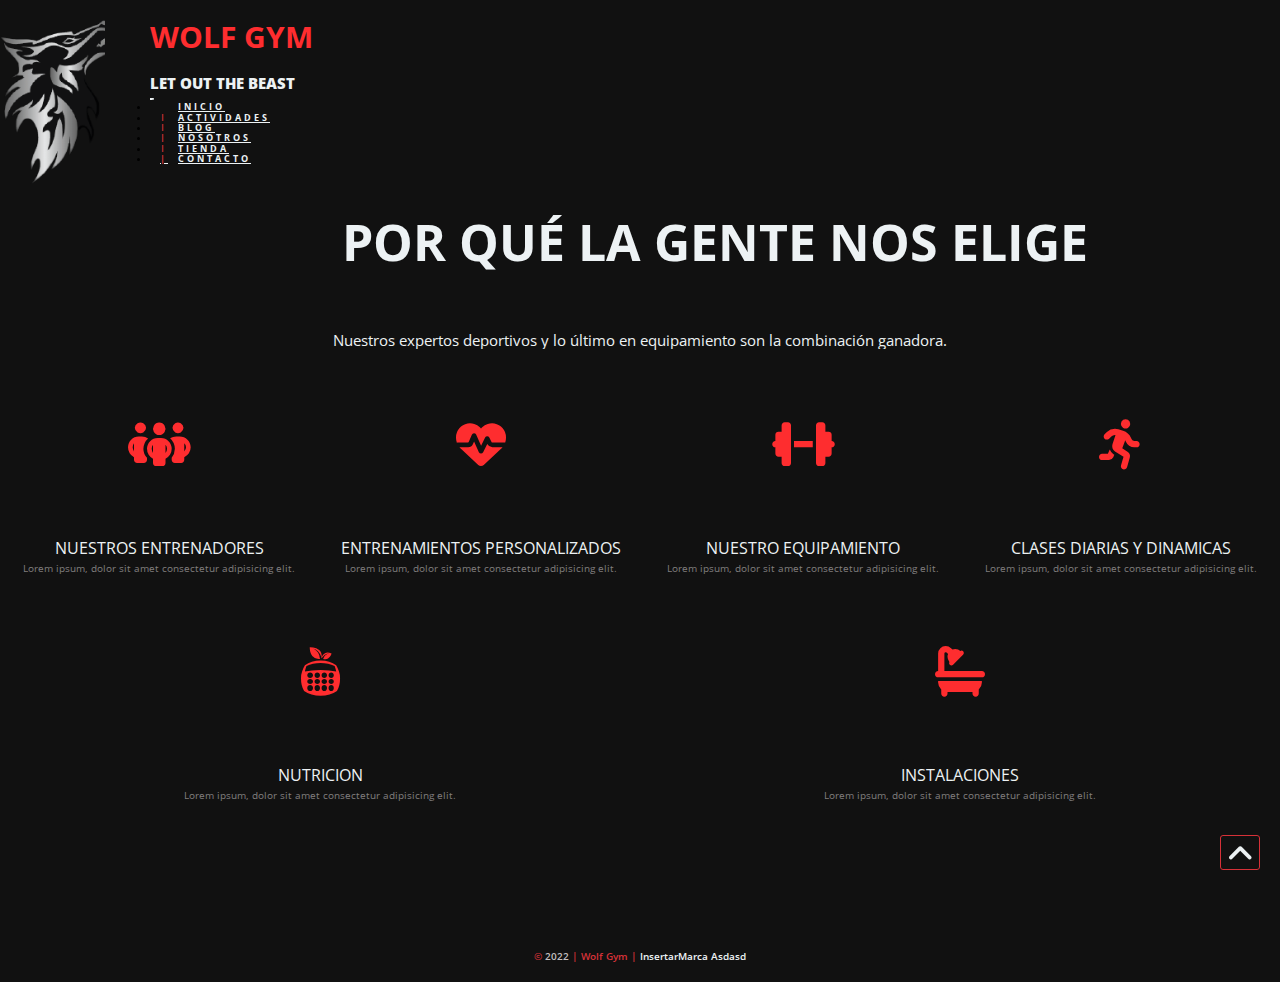
<file: pages/nosotros.html>
<!DOCTYPE html>
<html lang="es">

<head>
  <meta charset="UTF-8">
  <meta http-equiv="X-UA-Compatible" content="IE=edge">
  <meta name="viewport" content="width=device-width, initial-scale=1.0">
  <meta name="keywords" content="wolfgym, instalaciones, baños, servicios, comodidad">
  <meta name="description" content="Instalaciones y servicios que ofrece el gimnasio">
  <link rel="stylesheet" href="https://cdn.jsdelivr.net/npm/bootstrap@4.6.2/dist/css/bootstrap.min.css"
    integrity="sha384-xOolHFLEh07PJGoPkLv1IbcEPTNtaed2xpHsD9ESMhqIYd0nLMwNLD69Npy4HI+N" crossorigin="anonymous" />
  <link rel="shortcut icon" href="../multimedia/LogoPlateadoSinBordes.png" type="image/x-icon">
  <link rel="stylesheet" href="../css/normalize.css" />
  <link rel="stylesheet" href="../estilos/estilos.css" />
  <link rel="stylesheet" href="https://cdnjs.cloudflare.com/ajax/libs/font-awesome/6.1.2/css/all.min.css" />
  <link rel="preconnect" href="https://fonts.googleapis.com" />
  <link rel="preconnect" href="https://fonts.gstatic.com" crossorigin />
  <link href="https://fonts.googleapis.com/css2?family=Open+Sans:wght@400;700&display=swap" rel="stylesheet" />


  <title>Nosotros</title>
</head>

<body>
  <div class="row">
  <div class="col-sm-12">

    <header class="header">
      <nav class="navbar navbar-expand-lg navbar-dark">
        <a class="navbar-brand logo" href="../index.html">
          <div class="container-imagen-logo"></div>
        </a>
        <div class="container-texto-logo">
          <h1>
            <p class="texto-logo">wolf gym</p>
          </h1>
          <span class="parpadea texto"><strong>let out the beast</strong></span>
        </div>
        <button class="navbar-toggler ml-auto custom-toggler" type="button" data-toggle="collapse"
          data-target="#navbarSupportedContent" aria-controls="navbarSupportedContent" aria-expanded="false"
          aria-label="Toggle navigation">
          <span class="navbar-toggler-icon"></span>
        </button>

        <div class="collapse navbar-collapse" id="navbarSupportedContent">
          <ul class="navbar-nav">
            <li class="nav-item active">
              <a class="nav-link red" href="../index.html"><span class="menu-separador-inicio">|</span>Inicio <span
                  class="sr-only">(current)</span></a>
            </li>
            <li class="nav-item">
              <a class="nav-link" href="./actividades.html"><span class="menu-separador">|</span>Actividades</a>
            </li>
            <li class="nav-item">
              <a class="nav-link" href="./blog.html"><span class="menu-separador">|</span>Blog</a>
            </li>
            <li class="nav-item">
              <a class="nav-link" href="./nosotros.html"><span class="menu-separador">|</span>Nosotros</a>
            </li>
            <li class="nav-item">
              <a class="nav-link" href="../ecomerce.html"><span class="menu-separador">|</span>Tienda</a>
            </li>
            <li class="nav-item">
              <a class="nav-link" href="./contacto.html"><span class="menu-separador">|</span>Contacto</a>
            </li>
          </ul>
        </div>
      </nav>
    </header>

    <main class="main__nosotros">

      <div class="container-nosotros">

        <h3 class="titulo-nosotros"> por qué la gente nos elige</h3>
        <p class="sub-titulo-nosotros">Nuestros expertos deportivos y lo último en equipamiento son la combinación
          ganadora.</p>

        <div class="contenedor-lista-nosotros">
          <ul class="lista-nosotros">
            <li><i class="fa-solid fa-people-group"></i>
              <p>nuestros entrenadores <br><span class="item1"> Lorem ipsum, dolor sit amet consectetur adipisicing
                  elit.</span></p>
            </li>
            <li class="item2"><i class="fa-solid fa-heart-pulse"></i></i>
              <p>entrenamientos personalizados <br><span class="item1"> Lorem ipsum, dolor sit amet consectetur
                  adipisicing elit.</span></p>
            </li>
            <li class="item3"><i class="fa-solid fa-dumbbell"></i></i>
              <p>nuestro equipamiento <br><span class="item1"> Lorem ipsum, dolor sit amet consectetur adipisicing
                  elit.</span></p>
            </li>
            <li class="item4"><i class="fa-solid fa-person-running"></i>
              <p>clases diarias y dinamicas <br><span class="item1"> Lorem ipsum, dolor sit amet consectetur adipisicing
                  elit. </span></p>
            </li>
            <li class="item5"><i class="fa-brands fa-nutritionix"></i>
              <p>nutricion <br><span class="item1"> Lorem ipsum, dolor sit amet consectetur adipisicing elit.</span>
              </p>
            </li>
            <li class="item6"><i class="fa-solid fa-bath"></i>
              <p>instalaciones <br><span class="item1"> Lorem ipsum, dolor sit amet consectetur adipisicing elit.
                </span></p>
            </li>
          </ul>
        </div>
      </div>

    </main>

    <div class="">
    <footer class="footer">
      <p>
        <span>©</span> 2022 <span>| Wolf Gym |</span>
        <a href="https://insertarWeb.com.ar">insertarMarca asdasd</a>
      </p>
    </footer>
  </div>
  </div>
</div>
    <a href="#" class="boton-subir">
      <i class="fa-solid fa-angle-up"></i>
    </a>



  <script src="https://cdn.jsdelivr.net/npm/jquery@3.5.1/dist/jquery.slim.min.js"
    integrity="sha384-DfXdz2htPH0lsSSs5nCTpuj/zy4C+OGpamoFVy38MVBnE+IbbVYUew+OrCXaRkfj"
    crossorigin="anonymous"></script>
  <script src="https://cdn.jsdelivr.net/npm/popper.js@1.16.1/dist/umd/popper.min.js"
    integrity="sha384-9/reFTGAW83EW2RDu2S0VKaIzap3H66lZH81PoYlFhbGU+6BZp6G7niu735Sk7lN"
    crossorigin="anonymous"></script>
  <script src="https://cdn.jsdelivr.net/npm/bootstrap@4.6.2/dist/js/bootstrap.min.js"
    integrity="sha384-+sLIOodYLS7CIrQpBjl+C7nPvqq+FbNUBDunl/OZv93DB7Ln/533i8e/mZXLi/P+"
    crossorigin="anonymous"></script>

</body>

</html>
</file>
<file: estilos/estilos.css>
/* --------------------VARIABLES/ MIXIN/ MAP------------------------------------------- */
/* ------------------------UNIVERSAL--------------------------------------- */
@import url("https://fonts.googleapis.com/css2?family=Open+Sans:wght@400;700&display=swap");
* {
  margin: 0;
  padding: 0;
  box-sizing: border-box;
  font-family: "Open Sans", sans-serif;
  background-color: #111111;
}

html {
  scroll-behavior: smooth;
}

/* --------------------MAIN-BOTON---------------------------- */
.btn-danger {
  text-transform: uppercase;
  font-size: 20px;
  font-weight: 800;
}

.btn-danger:hover {
  cursor: pointer;
  background-color: #111111;
  transition: all 0.8s;
}

/* --------------------MAIN-BOTON-SUBIR------------------------- */
.boton-subir {
  height: 35px;
  width: 40px;
  position: fixed;
  bottom: 30px;
  right: 20px;
  text-align: center;
  line-height: 35px;
  color: #edf2f4;
  border-radius: 3px;
  border: 0.5px solid #d63138;
  font-size: 30px;
  background-color: #111111;
}

.boton-subir:hover {
  color: #d63138;
  background-color: #111111;
  transition: all 0.8s;
  border: 0.5px solid #edf2f4;
}

/* --------------------INICIO _INDEX.SCSS------------------------------------------- */
/* --------------------BODY-HEADER------------------------------------------- */
.header {
  font-size: 16px;
  font-weight: 700;
  text-transform: uppercase;
}

/* --------------------HEADER-TEXTO-LOGO--------------------- */
.container-texto-logo {
  padding-right: 8%;
}

.texto, .container-texto-logo h1 {
  color: #edf2f4;
  font-size: 15px;
  font-weight: 700;
  text-transform: uppercase;
}

.container-texto-logo h1 {
  font-family: "Open Sans", sans-serif;
  color: #fe2d2f;
  font-size: 30px;
}

.parpadea {
  animation-name: parpadeo;
  animation-duration: 1s;
  animation-timing-function: linear;
  animation-iteration-count: infinite;
  -webkit-animation-name: parpadeo;
  -webkit-animation-duration: 1s;
  -webkit-animation-timing-function: linear;
  -webkit-animation-iteration-count: infinite;
}
@-webkit-keyframes parpadeo {
  0% {
    opacity: 1;
  }
  50% {
    opacity: 0;
  }
  100% {
    opacity: 1;
  }
}
@keyframes parpadeo {
  0% {
    opacity: 1;
  }
  50% {
    opacity: 0;
  }
  100% {
    opacity: 1;
  }
}
.logo {
  float: left;
  height: 150px;
  width: 150px;
}

.container-imagen-logo {
  background-image: url(../multimedia/LogoPlateadoSinBordes.png);
  background-size: cover;
  width: 70%;
  height: 110%;
}

.container-imagen-logo:hover {
  background-image: url(../multimedia/LogoRojoSinBordes.png);
}

/* --------------------HEADER-NAV/MENU------------------------- */
.navbar-nav.navbar-center {
  position: absolute;
  left: 50%;
  transform: translatex(-50%);
}

.custom-toggler.navbar-toggler {
  border-color: #edf2f4;
}

.nav-link {
  color: #edf2f4 !important;
  letter-spacing: 3px;
}

.nav-link:hover {
  color: #d63138 !important;
  transition: all 0.6s;
}

.menu-separador, .menu-separador-inicio {
  color: #d63138;
  padding: 0px 10px 0px 10px;
}

.menu-separador-inicio {
  color: #111111;
}

/* --------------------FIN-HEADER------------------------------------------------- */
/* --------------------MAIN------------------------------------------------------- */
.main-descuento {
  filter: brightness(70%);
}

.w-100 {
  -o-object-fit: cover;
     object-fit: cover;
  max-height: 800px !important;
}

.div-frase-main {
  color: #edf2f4;
  font-size: 45px;
  font-weight: 800;
  text-transform: uppercase;
  background-color: rgba(17, 17, 17, 0);
  position: absolute !important;
  bottom: 500px !important;
}
.div-frase-main span {
  color: #d63138;
  background-color: rgba(17, 17, 17, 0);
}
.div-frase-main h3 {
  font-size: 55px;
  font-weight: 800;
  text-transform: uppercase;
  background-color: rgba(17, 17, 17, 0);
  text-align: center;
}
.div-frase-main p {
  background-color: rgba(17, 17, 17, 0);
  text-transform: uppercase;
}

/* ------------------INICIO CARDS (Planes)------------------------------ */
.bg-plan1 {
  background-color: #f7ea00;
}

.bg-plan2 {
  background-color: #e48900;
}

.bg-plan3 {
  background-color: #be0000;
}

/* -------------------------------INICIO _ACTIVIDADES.SCSS-------------------------------- */
.main__calendario {
  height: 100vh;
  display: flex;
  align-items: center;
  flex-direction: column;
}

.classtime-table table thead tr th {
  background: #212121;
  border-top: 1px solid #111111;
  border-right: 1px solid #111111;
  border-bottom: 1px solid #111111;
}
.classtime-table table tbody tr td {
  text-align: center;
  border-right: 1px solid #111111;
  border-bottom: 1px solid #111111;
  width: 146px;
  padding: 10px 10px 10px;
  position: relative;
  z-index: 1;
  background: #212121;
}

/* --------------------TITULO-CALENDARIO------------------------- */
div h3 {
  color: #edf2f4;
  text-transform: uppercase;
  text-align: center;
  font-size: 30px;
  padding-top: 80px;
  padding-bottom: 30px;
}

/* --------------------TABLA-CALENDARIO------------------------- */
.table-dark {
  background-color: #111111;
}
.table-dark th {
  color: #d63138;
}

.red {
  color: #d63138;
}

.inicio-tabla {
  grid-column-start: 1;
}

.main__calendario div {
  color: #edf2f4;
  list-style: none;
  display: flex;
  justify-content: center;
  align-items: center;
  text-transform: uppercase;
  align-items: center;
  text-align: center;
}
.main__calendario div span {
  color: #fe2d2f;
  text-align: center;
}

.section-calendario div {
  border: 1px solid rgb(66, 66, 66);
}

.tabla__dias,
.tabla__horario {
  font-weight: bold;
}

/* -------------------------------INICIO _BLOG.SCSS----------------------------------------------------------- */
.container-body {
  height: 100vh;
  display: grid;
  grid-template-rows: 1fr 8fr 1fr;
}

.text-center h3 {
  font-size: 40px;
}

#galeria .col-lg-4 p {
  padding-top: 30px;
  color: #d63138;
  font-size: 20px;
  text-transform: uppercase;
}
#galeria .col-lg-4 span {
  color: #edf2f4;
  font-size: 35px;
  text-transform: uppercase;
}

#galeria img {
  width: 100%;
  height: auto;
}

.col-lg-4 img:hover {
  transform: scale(1.1);
  transition: all 0.8s;
  filter: grayscale(0);
}

/* -------------------------------INICIO CONTACTO.SCSS------------------------------------------------------ */
/* --------------------SOCIAL---------------------------- */
.redes {
  color: #d63138;
}

.redes:hover {
  color: #edf2f4;
  transition: all 0.6s;
}

.container-social-contacto {
  text-align: center;
  font-size: 100px;
}
.container-social-contacto i {
  font-size: 50px;
}

.container-titulo-contacto {
  color: #edf2f4;
  font-size: 30px;
  text-transform: uppercase;
  display: grid;
  place-items: center;
  font-weight: bold;
  text-align: center;
  padding-top: 30px;
}

/* --------------------FORMULARIO------------------------- */
.titulo-formulario {
  color: #edf2f4;
  font-size: 30px;
  font-weight: bold;
  text-align: center;
  padding-top: 20px;
}

form {
  color: #edf2f4;
  font-size: 0.8em;
  background-color: #111111;
  padding: 10px;
  margin: 0 auto;
  width: 500px;
}
form p {
  margin-bottom: 0 !important;
  font-size: 20px;
  padding-top: 1em;
}

input,
textarea {
  border: 0;
  outline: none;
  width: 500px;
  font-size: 20px;
}

.dimensionMensaje {
  height: 250px;
}

.field {
  border: solid 1px #d63138;
  padding: 10px;
  color: #edf2f4;
}

.centrador {
  text-align: center;
}

/* --------------------INFO+MAPA------------------------- */
.container-info-mapa {
  display: grid;
  place-items: left;
  padding: 20px;
}

.titulo-info {
  color: #d63138;
  font-size: 25px;
  font-weight: bold;
  padding-top: 20px;
}

.container-info li {
  color: #edf2f4;
  font-size: 20px;
  font-weight: bold;
  list-style: none;
}

iframe {
  padding-top: 20px;
  width: 100%;
}

/* -------------------------------INICIO _NOSOTROS.SCSS---------------------------------------------------------------------------- */
.main__nosotros {
  background-color: #111111;
  height: auto;
  width: 100%;
  text-transform: uppercase;
  padding-bottom: 10%;
}

/* --------------------TITULO-SUB------------------------- */
.titulo-nosotros, .sub-titulo-nosotros {
  color: #edf2f4;
  font-size: 50px;
  display: grid;
  place-items: center;
  padding-top: 50px;
}

.sub-titulo-nosotros {
  text-transform: none;
  font-size: 15px;
  padding-top: 30px;
}

/* --------------------ITEMS-NOSOTROS------------------------- */
.lista-nosotros {
  color: #edf2f4;
  text-align: center;
  display: flex;
  flex-direction: row;
  list-style: none;
  flex-wrap: wrap;
  justify-content: space-around;
}
.lista-nosotros i {
  color: #fe2d2f;
  font-size: 50px;
  padding: 70px;
}

.item1 {
  color: rgb(128, 126, 126);
  font-size: 10px;
  text-transform: none;
}

/* -------------------- MEDIA QUERIES ---------------- */
@media only screen and (max-width: 1550px) {
  .header {
    font-size: 12px;
  }
  .container-texto-logo h1 {
    color: #fe2d2f;
  }
}
@media only screen and (max-width: 1417px) {
  .header {
    font-size: 9px;
  }
}
@media only screen and (max-width: 1225px) {
  /* ------- HEADER-MENU -------- */
  .menu a {
    font-size: 12px;
  }
  .menu-separador, .menu-separador-inicio {
    padding: 0px 2px 0px 2px;
  }
  /* ------- HEADER-SOCIAL -------- */
  .fa-brands, .fa-solid {
    font-size: 20px;
    letter-spacing: 20px;
  }
  /* ----------- MAIN ------------ */
  .main-descuento {
    width: auto;
    background-image: url(../multimedia/gym8-mobile.jpg);
    background-size: cover;
    background-repeat: no-repeat;
  }
  .div-frase-main {
    font-size: 40px;
    height: 300px;
    padding-top: 200px;
    text-align: center;
  }
  div h3 {
    color: #edf2f4;
    text-transform: uppercase;
    text-align: left;
    font-size: 30px;
    padding-top: 30px;
  }
  /* -----------blog--------------- */
  .section-blog {
    margin-top: 20px;
    padding-bottom: 60px;
    grid-template-columns: repeat(2, 1fr);
    grid-gap: 10px;
    padding: 10px;
  }
  /* -----------calendario--------------- */
  div h3 {
    font-size: 30px;
    text-align: center;
  }
  .section-calendario {
    width: 100%;
    font-size: 10px;
  }
  /* -----------footer--------------- */
  footer p {
    font-size: 6px;
  }
}
/* /////////////////////////////////////////////////////////////// */
@media only screen and (max-width: 1145px) {
  .logo {
    height: 100px;
    width: 100px;
  }
  .texto, .container-texto-logo h1 {
    font-weight: 700;
    padding-right: 35px;
  }
}
@media only screen and (max-width: 991px) {
  .container-texto-logo h1 {
    font-size: 40px;
    color: #fe2d2f;
  }
  .div-frase-main {
    font-size: 25px;
    bottom: 200px !important;
  }
  .div-frase-main h3 {
    font-size: 25px;
  }
  .div-frase-main p {
    font-size: 20px;
  }
  .btn-danger {
    font-size: 10px;
    font-weight: 600;
  }
}
/* /////////////////////////////////////////////////////////////// */
@media only screen and (max-width: 903px) {
  .main__calendario {
    font-size: 10px;
  }
  /* /////////////////////////////////////////////////////////////// */
  /* /////////////////////////////////////////////////////////////// */
}
@media only screen and (max-width: 903px) and (max-width: 840px) {
  /* ------- HEADER-MENU -------- */
  .container-texto-logo h1 {
    font-size: 40px;
    color: #fe2d2f;
  }
  .texto, .container-texto-logo h1 {
    padding-right: 10px;
  }
  .menu-separador-inicio {
    color: #edf2f4;
    padding: 0px 2px 0px 2px;
  }
  .menu ul {
    display: grid;
  }
  .menu a {
    font-size: 10px;
  }
  .titulo-nosotros, .sub-titulo-nosotros {
    font-size: 15px;
  }
  .sub-titulo-nosotros {
    font-size: 10px;
  }
  .lista-nosotros {
    flex-direction: column;
    flex-wrap: wrap;
    justify-content: center;
    align-items: center;
  }
  .lista-nosotros i {
    font-size: 20px;
    padding: 10px;
  }
  .item1 {
    font-size: 10px;
  }
}
@media only screen and (max-width: 903px) and (max-width: 630px) {
  .main__calendario {
    font-size: 8px;
  }
}
@media only screen and (max-width: 903px) and (max-width: 560px) {
  .main__calendario {
    font-size: 6px;
  }
  .redes-titulo {
    font-size: 20px;
  }
  .redes-parrafo {
    padding: 10px;
    font-size: 12px;
  }
  .lista-nosotros i {
    font-size: 20px;
  }
}
@media only screen and (max-width: 903px) and (max-width: 475px) {
  form {
    width: 300px;
  }
  input,
textarea {
    width: 300px;
  }
  .logo {
    height: 70px;
    width: 70px;
  }
  .div-frase-main {
    bottom: 150px !important;
  }
  .div-frase-main h3 {
    font-size: 20px;
    padding-bottom: 0px !important;
  }
  .div-frase-main p {
    font-size: 15px;
  }
  .btn-danger {
    font-size: 7px;
    font-weight: 600;
  }
  .texto, .container-texto-logo h1 {
    font-size: 12px;
  }
  .section-calendario {
    width: 100%;
    grid-auto-rows: 50px;
  }
  div h3 {
    font-size: 20px;
  }
  .section-calendario {
    font-size: 6px;
  }
  .redes-parrafo {
    padding: 10px;
    font-size: 9px;
  }
  .sub-titulo-nosotros {
    font-size: 8px;
  }
  .box-planes p {
    font-size: 20px;
  }
}
@media only screen and (max-width: 903px) and (max-width: 367px) {
  .div-frase-main {
    bottom: 100px !important;
  }
  .div-frase-main h3 {
    font-size: 15px;
    padding-bottom: 0px !important;
  }
  .div-frase-main p {
    font-size: 10px;
  }
  .btn-danger {
    font-size: 7px;
    font-weight: 600;
  }
}
@media only screen and (max-width: 903px) {
  .main__calendario {
    font-size: 4px;
  }
}
/* -------------------------------FOOTER---------------------------------------------------------------------------- */
footer {
  color: rgb(197, 194, 194);
  font-size: 10px;
  font-weight: 600;
  text-transform: capitalize;
  background-color: #111111;
  padding: 20px;
  display: flex;
  justify-content: center;
  align-items: flex-end;
  height: auto;
  width: 100%;
}

.footer a {
  text-decoration: none;
  color: #edf2f4;
}

.footer span {
  color: #d63138;
}/*# sourceMappingURL=estilos.css.map */
</file>
